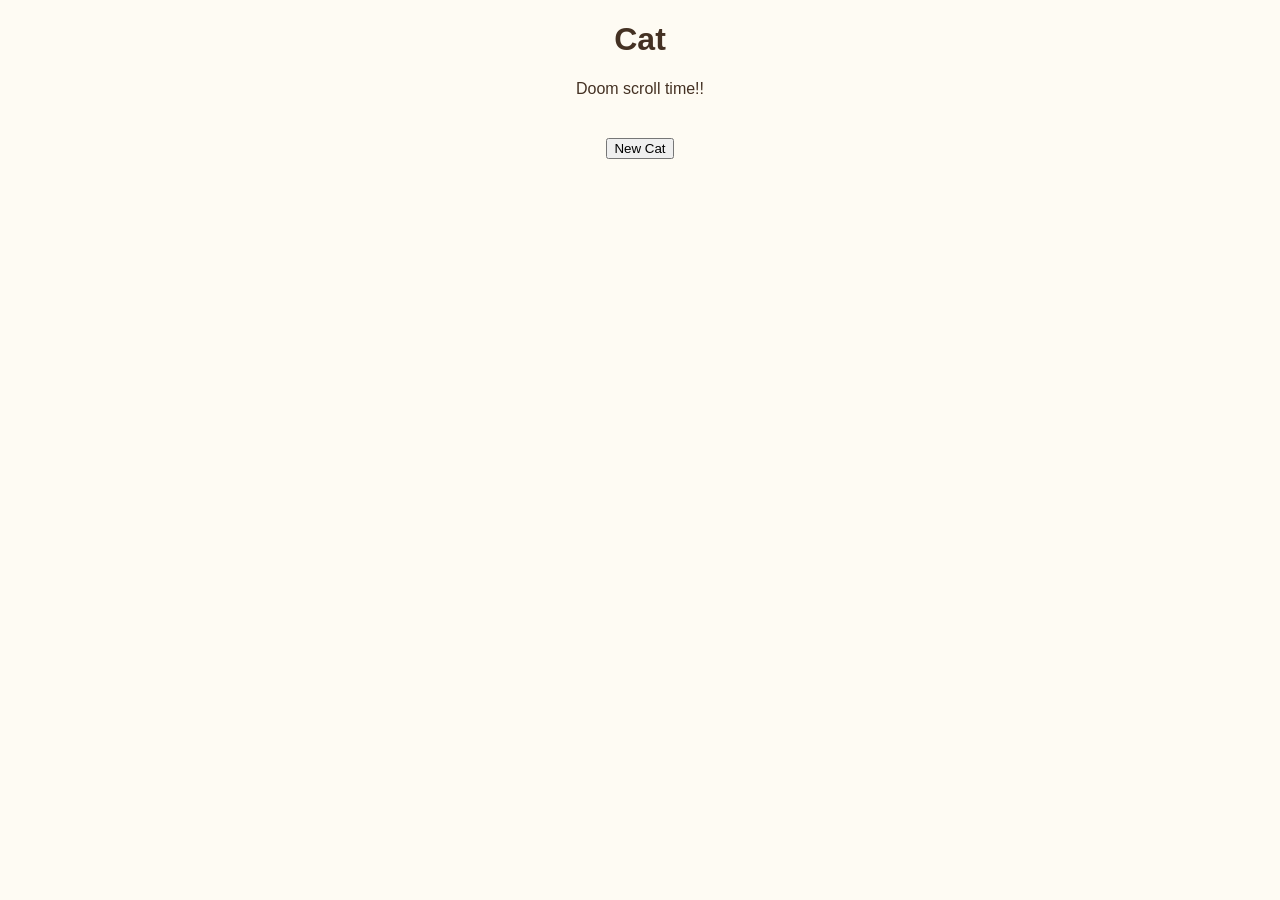
<file: index.html>
<!DOCTYPE html>

<html>
    <head> 
        <title> Cat! </title>
        <link rel="stylesheet" href="style.css">
    </head>
    <body>
        <h1>Cat  </h1>
        <p> Doom scroll time!! </p>
        <div id="cat-container"></div>
        <img id="cat-img" width = 200/>
        <script src = "index.js"> </script>
        
      
      <button onclick="loadCat()">New Cat</button>
    </body>
</html>
</file>
<file: style.css>
img {
    width: 220px;
    border-radius: 12px;
    margin: 20px auto;
    display: block;
    box-shadow: 0 4px 10px rgba(0,0,0,0.15);
}

body {
    text-align: center;
    font-family: Arial;
    background: #fefbf3;
    color: rgb(68, 49, 35);
}
</file>
